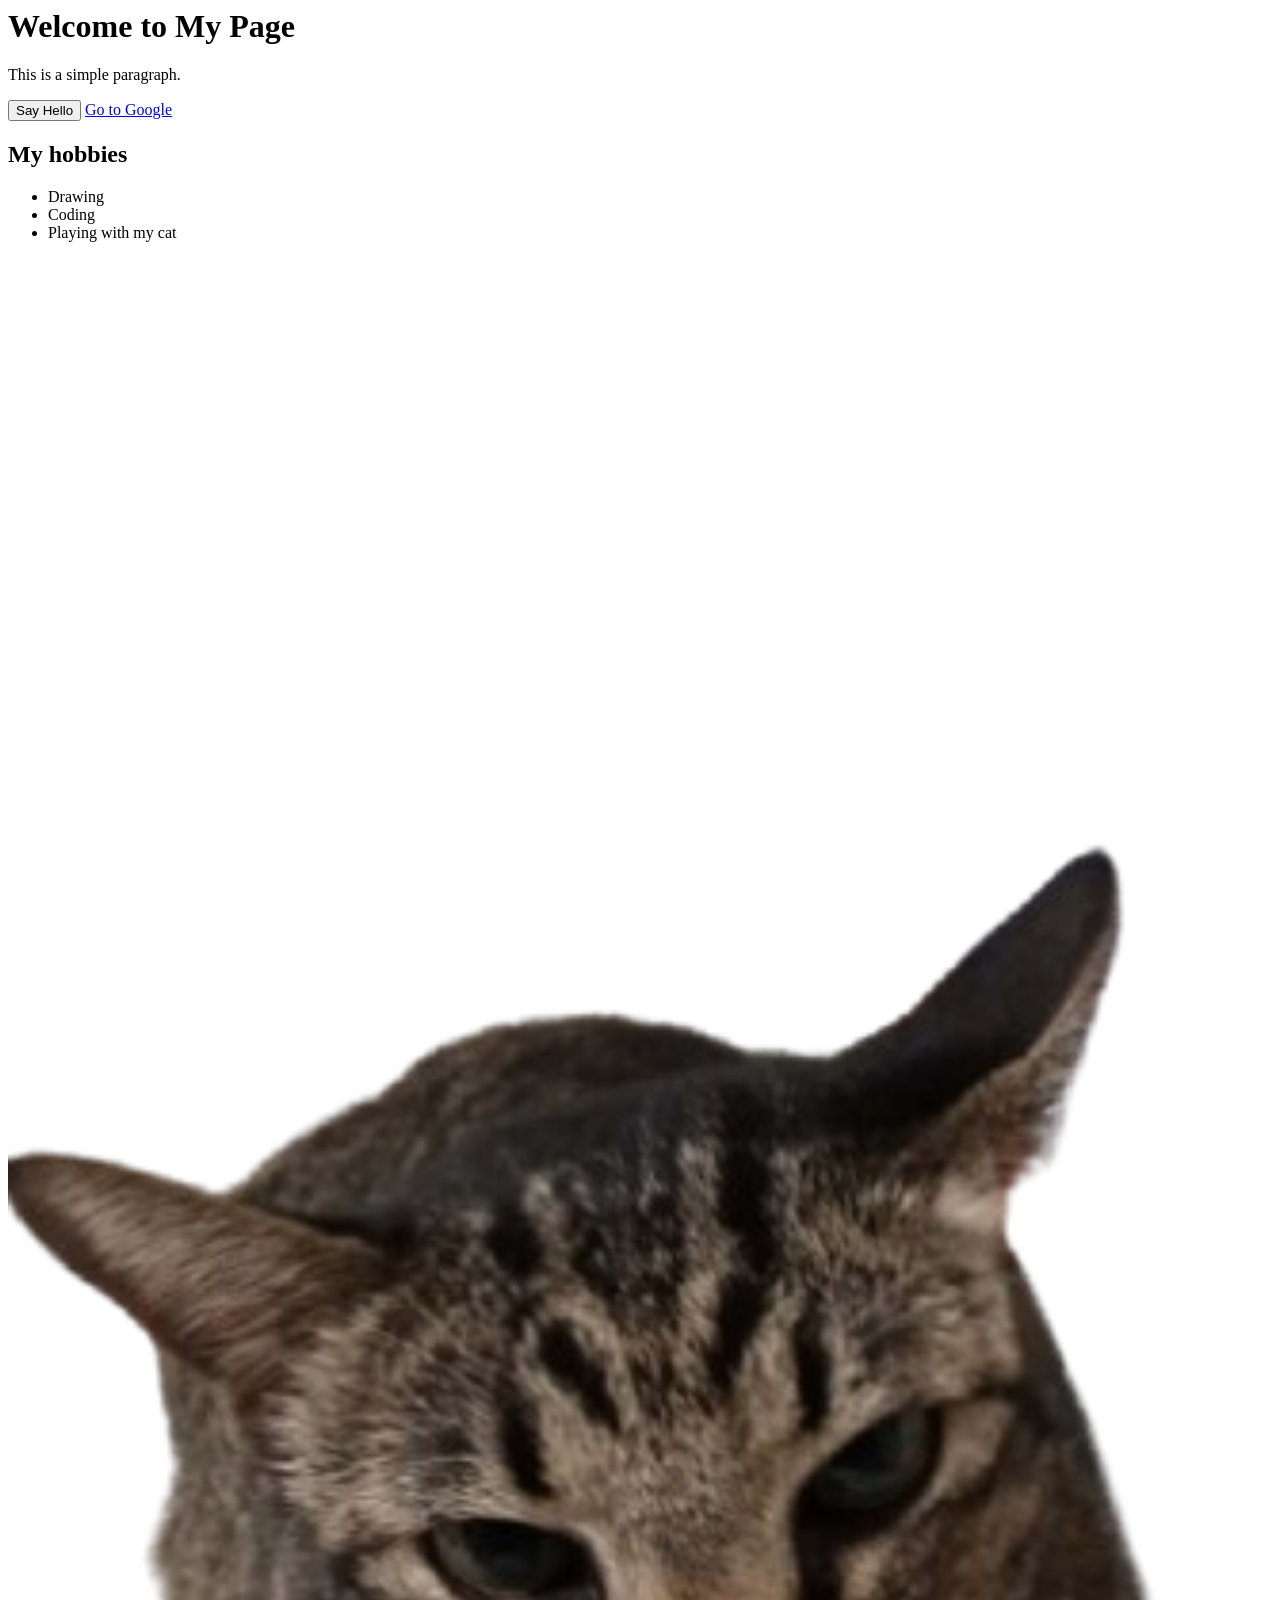
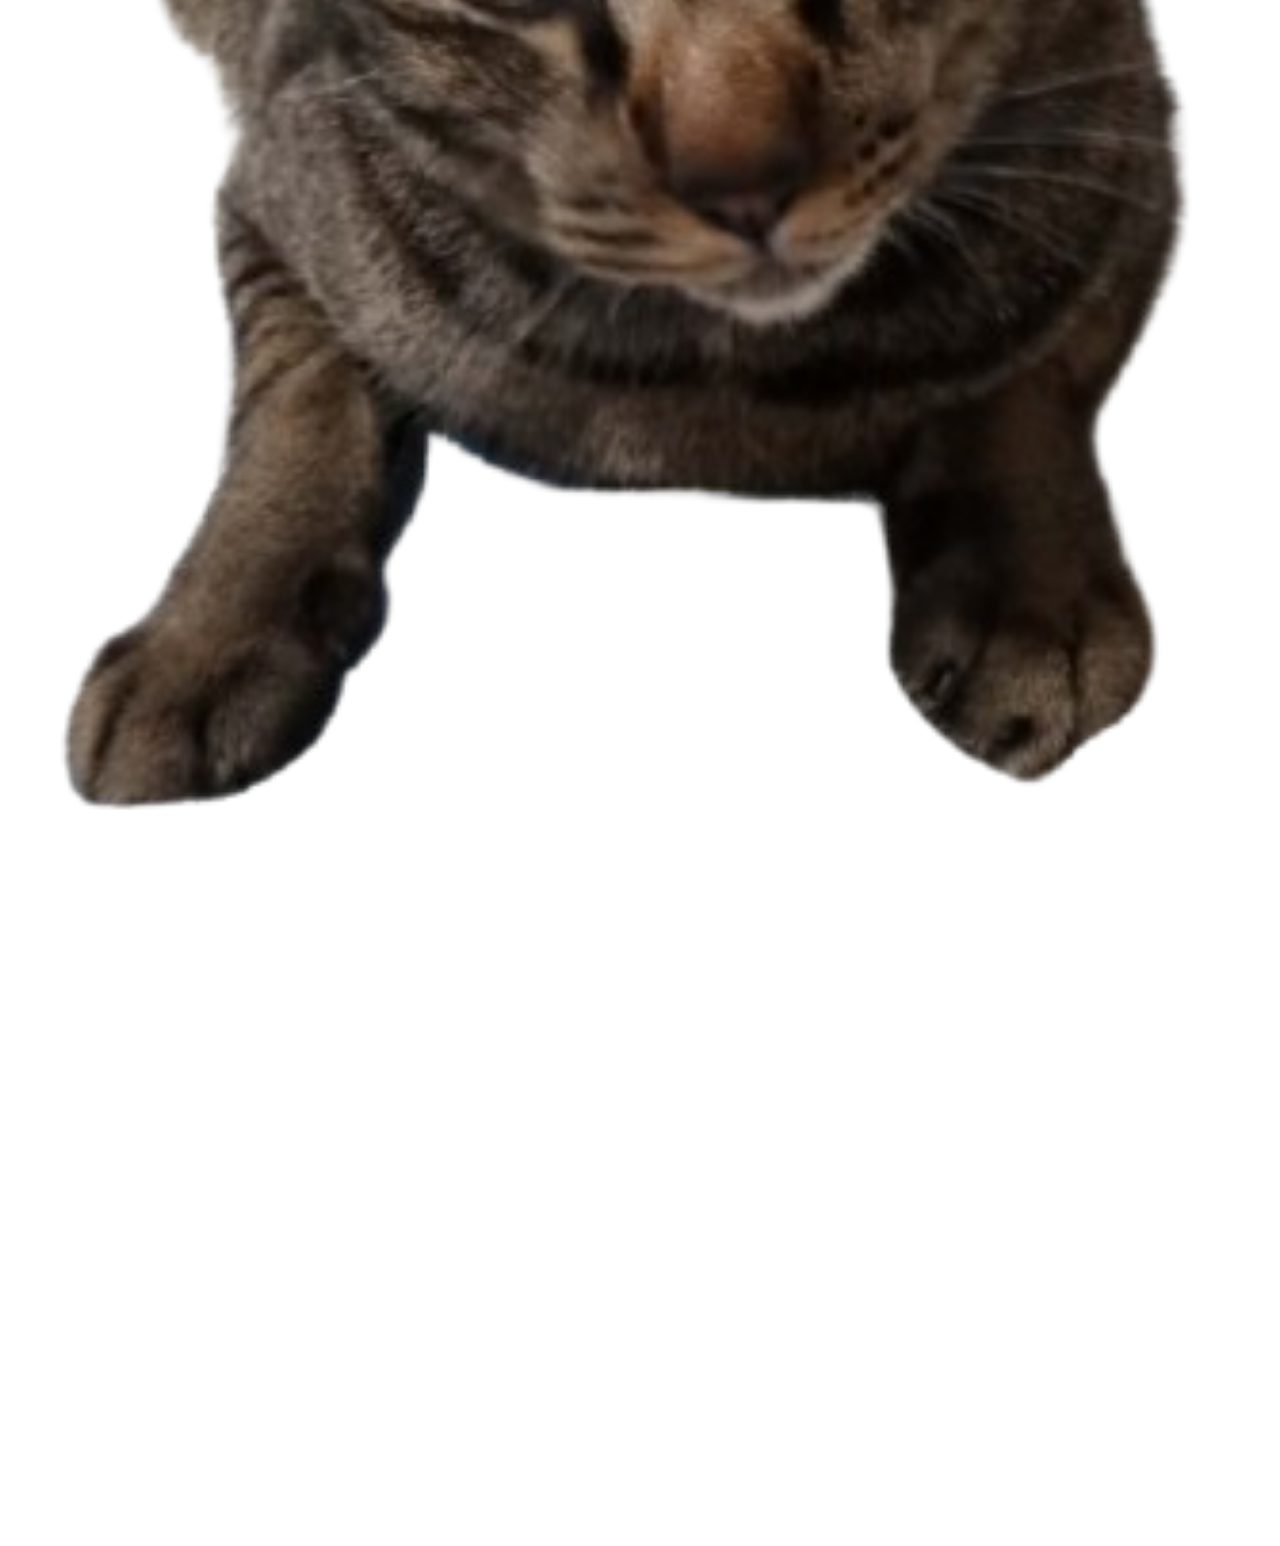
<file: index.html>
<html>

<head>
    <title>My Page</title>
    <meta charset="UTF-8">
    <meta name="viewport" content="width=device-width, initial-scale=1.0">
</head>

<body>
    <h1>Welcome to My Page</h1>
    <p>This is a simple paragraph.</p>
    <button>Say Hello</button>
    <a href="https://www.google.com/" target="_blank">Go to Google</a>
    <h2>My hobbies</h2>

    <ul>
        <li>Drawing</li>
        <li>Coding</li>
        <li>Playing with my cat</li>
    </ul>
    <img src="cat.png" alt="My pic" width="100%">

</body>

</html>
</file>
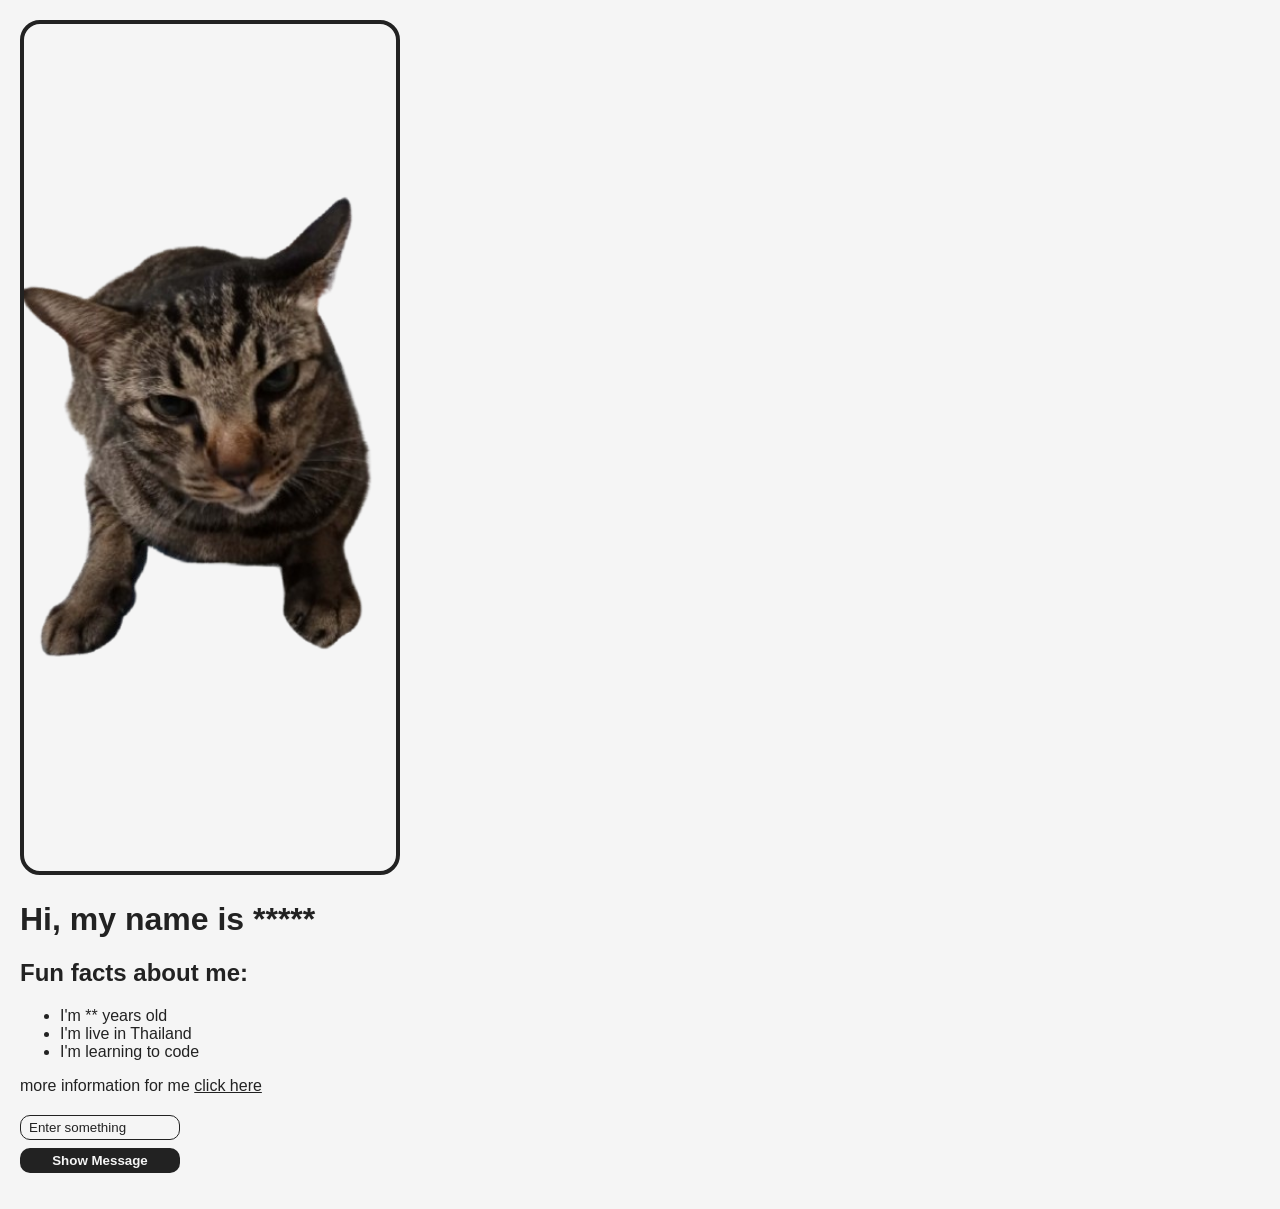
<file: Build a Personal Website/index.html>
<!doctype html>
<html>

<head>
    <meta charset="UTF-8">
    <meta name="viewport" content="width=device-width, initial-scale=1.0">
    <title>My personal page</title>
    <link rel="stylesheet" href="styles.css" />
    <link
        href="https://fonts.googleapis.com/css2?family=Bangers&family=Black+Ops+One&family=Creepster&family=La+Belle+Aurore&family=MedievalSharp&family=Orbitron&family=Rye&display=swap"
        rel="stylesheet">
    <script src="index.js"></script>
</head>

<body>
    <!-- 
        Challenge 1:
        Write the HTML for your personal website.
        -->
    <img src="pic.png" />
    <h1>Hi, my name is *****</h1>
    <h2>Fun facts about me:</h2>
    <ul>
        <li>I'm ** years old</li>
        <li>I'm live in Thailand</li>
        <li>I'm learning to code</li>
    </ul>
    <p>more information for me <a href="#">click here</a></p>
    <input type="text" id="myInput" placeholder="Enter something">
    <button onClick="showText()">Show Message</button>
    <p id="message"> </p>
</body>

</html>
</file>
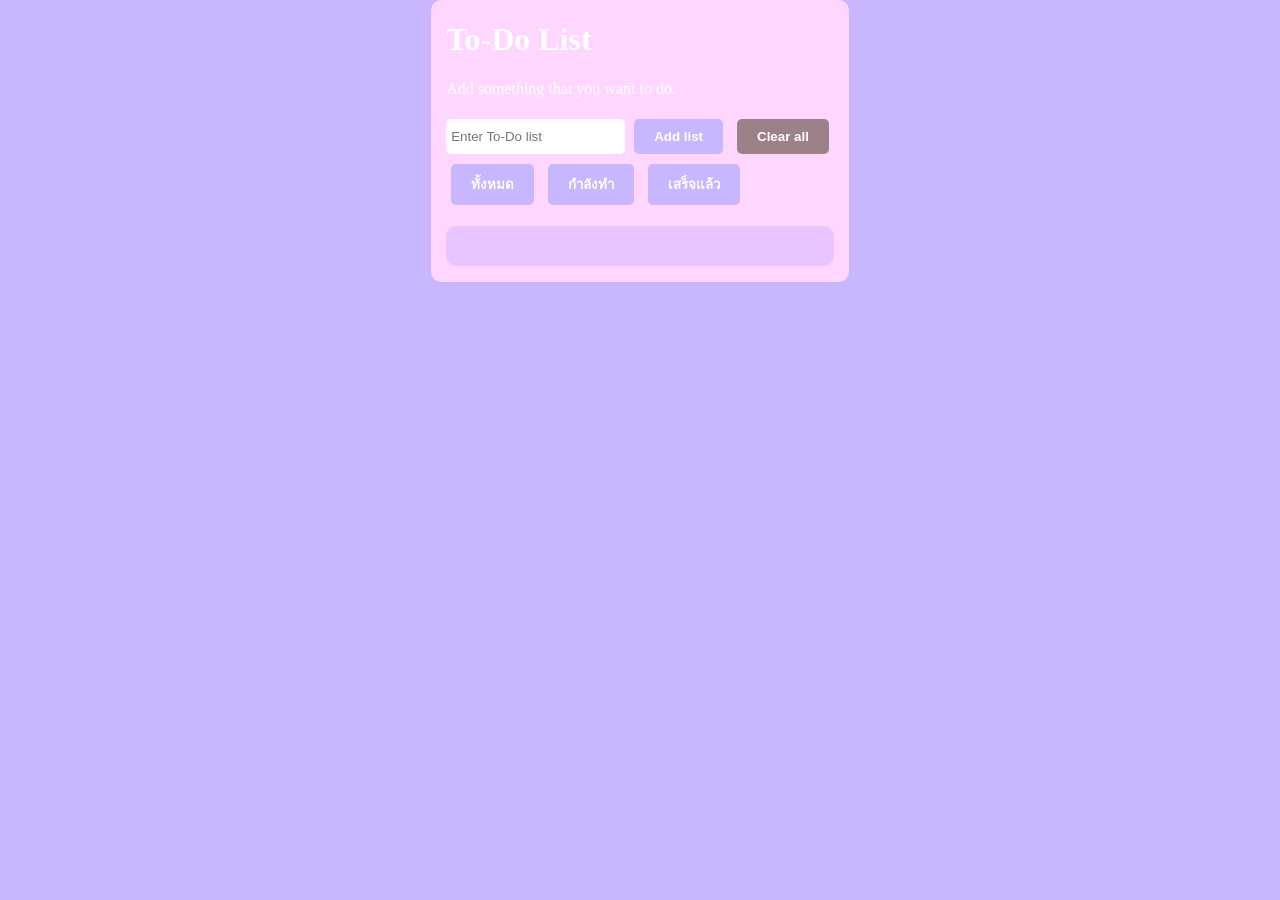
<file: ToDoList/index.html>
<!DOCTYPE html>
<html>

<head>
    <meta charset="UTF-8">
    <meta name="viewport" content="width=device-width, initial-scale=1.0">
    <title>To-Do List</title>
    <link rel="stylesheet" href="styles.css">
</head>

<body>
    <div class="content">

        <h1>To-Do List</h1>
        <p id="demo">Add something that you want to do.</p>
        <input type="text" placeholder="Enter To-Do list" id="todoInput" />
        <button type="button" onclick="addList()" class="button addbutton">Add list</button>
        <button type="button" onclick="clearAll()" class="button clearbutton">Clear all</button>
        <div class="filters">
            <button onclick="filterTasks('all')" class="filter-btn active">ทั้งหมด</button>
            <button onclick="filterTasks('pending')" class="filter-btn">กำลังทำ</button>
            <button onclick="filterTasks('completed')" class="filter-btn">เสร็จแล้ว</button>
        </div>
        <div class="lists">
            <ul id="todoList"> </ul>
        </div>

    </div>


    <script src="todoScript.js"></script>
    <script>
        document.getElementById("todoInput").addEventListener("keydown", function (event) {
            if (event.key === "Enter") {
                addList();
            }
        });
    </script>
</body>

</html>
</file>
<file: Build a Personal Website/styles.css>
:root {
    --superhero: 'Bangers', cursive;
    --fantasy: 'MedievalSharp', cursive;
    --space: 'Orbitron', sans-serif;
    --military: 'Black Ops One', cursive;
    --romantic: 'La Belle Aurore', cursive;
    --scary: 'Creepster', cursive;
    --cowboy: 'Rye', cursive;
    --regular: sans-serif;
    --fantasy: 'MedievalSharp', cursive;
    --font: var(--regular);
    --sharp: 0;
    --soft: 10px;
    --round: 100px;

    --image: var(--soft);

    --background: #f5f5f5;
    --text: #222222;

    --light: var(--background);
    --dark: var(--text);
}


body,
html {
    margin: 0;
    padding: 10px;
    background: var(--background);
    color: var(--text);
    font-family: var(--font);
}

img {
    width: 30%;
    border-radius: calc(var(--image) * 2);
    border: 4px solid var(--text);
}

a {
    color: var(--text);
}

input {
    display: block;
    margin: 20px 0 0;
    width: 160px;
    box-sizing: border-box;
    padding: 4px 8px;
    border-width: 1px;
    border-style: solid;
    border-color: var(--text);
    color: var(--text);
    background: none;
    border-radius: var(--image);
    font-family: var(--font);
}

::placeholder {
    color: var(--text);
}

button {
    border-radius: var(--image);
    padding: 5px 10px;
    border: none;
    background: var(--text);
    color: var(--background);
    font-weight: bold;
    box-sizing: border-box;
    display: block;
    margin: 8px 0;
    cursor: pointer;
    font-family: var(--font);
    width: 160px;
}
</file>
<file: ToDoList/styles.css>
body {
    margin: 0px;
    display: flex;
    justify-content: center;
    align-items: center;
    width: 100%;
    background-color: #c8b6ff;

}

.content {

    background-color: #ffd6ff;
    max-width: 400px;
    border-radius: 10px;
    padding-right: 15px;
    padding-left: 15px;
    margin-right: auto;
    margin-left: auto;
}

input {
    border: none;
    border-radius: 5px;
    padding: 10px 5px;
}

button {
    margin: 5px;
    border: none;
    border-radius: 5px;
    background-color: #c8b6ff;
    color: white;
    font-weight: bolder;
    padding: 10px 20px;
    text-align: center;
    text-decoration: none;
    display: inline-block;
    cursor: pointer;

}

#todoList {
    display: flex;
    flex-wrap: wrap;
    gap: 15px;
    padding: 20px;
    list-style: none;
}

.todo-item {
    transition: all 0.3s ease;
    background-color: white;
    border-radius: 5px;
    width: 150px;
    min-height: 100px;
    display: flex;
    flex-direction: column;
    justify-content: space-between;
    box-shadow: 0 4px 6px rgba(0, 0, 0, 0.1);
    cursor: grab;
    transition: transform 0.2s;
    align-items: center;


}


.todo-item:active {
    cursor: grabbing;
    transform: scale(1.05);

}

.todo-item.completed {
    opacity: 0.6;
    background-color: #bfc0c2;
}

.remove-btn.completed {
    margin-left: 5px;
    border: none;
    background-color: #bfc0c2;
}

span {
    margin-top: 20px;

}

span:hover {
    background-color: #c8b6ffce;
    color: white;
}

h1 {
    color: white;
}

p {
    color: white;
}

button:hover {
    background-color: #c8b6ffce;
}

button:active {
    background-color: #c8b6ffee;
}

.clearbutton {
    background-color: #9D8189;
}

.remove-btn {
    margin-left: 5px;
    border: none;
    background-color: #e7c6ff;
}

.remove-btn:hover {
    background-color: #c8b6ffce;
}

.remove-btn:active {
    background-color: #c8b6ffee;
}



.lists {
    background-color: #e7c6ff;
    border: none;
    border-radius: 10px;
}
</file>
